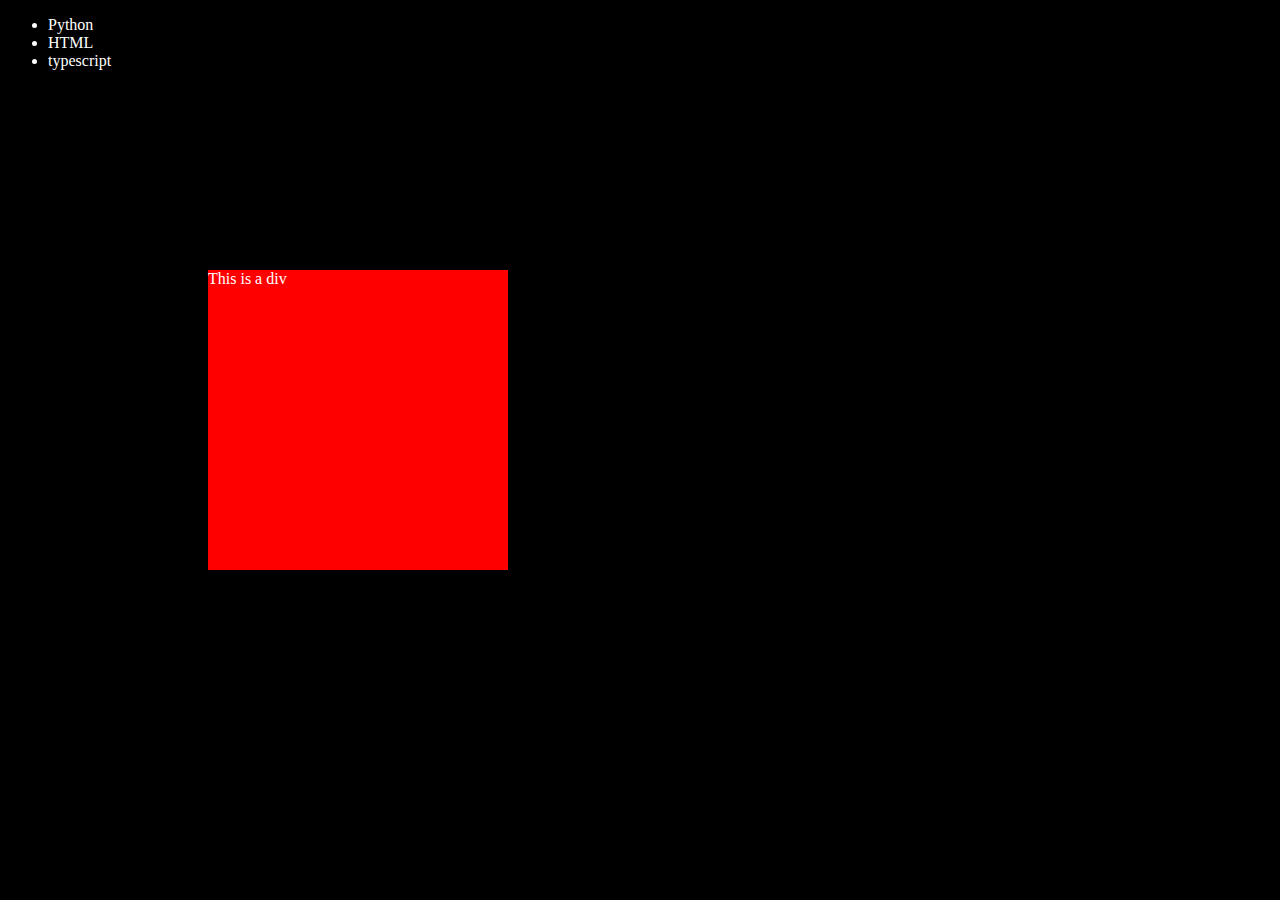
<file: index.html>
<!DOCTYPE html>
<html lang="en">
<head>
    <meta charset="UTF-8">
    <meta name="viewport" content="width=device-width, initial-scale=1.0">
    <title>Demo</title>
    <style>
        body{
            background-color: black;
            color: white;
        }
    </style>
</head>
<body>

    <ul class="language">
        <li>JavaScript</li>
    </ul>
    
</body>
<script>
    const div = document.createElement('div');

    div.style.height = "300px";
    div.style.width = "300px";
    div.style.backgroundColor = 'red';
    div.style.margin = '200px';
    // div.innerText = 'This is a div';
    const text = document.createTextNode('This is a div');
    div.appendChild(text);

    document.body.appendChild(div);

    function addLanguage(langName){
        const li = document.createElement('li');
        li.innerHTML = `${langName}`;
        document.querySelector('.language').appendChild(li);
    }
    // Above function is less optimized 
    // This function traverse whole tree to find node
    addLanguage("C++");
    addLanguage("typescript");

    // Optimized way to write above function
    function addOptiLanguage(langName){
        const li = document.createElement('li');
        li.appendChild(document.createTextNode(langName));
        document.querySelector('.language').appendChild(li);    
    }
    // This method does not traverse tree for search of node
    addOptiLanguage("Java");


    //Edit
    const secondlang = document.querySelector("li:nth-child(2)");
    const newLi = document.createElement("li");
    newLi.textContent = 'HTML';
    secondlang.replaceWith(newLi);

    //Edit
    const Firstlang = document.querySelector("li:first-child");
    const firstNew = Firstlang.outerHTML = '<li>Python</li>';
    Firstlang.replaceWith(firstNew);
    

    //remove
    const lastLi = document.querySelector('li:last-child');
    lastLi.remove();
</script>
</html>
</file>
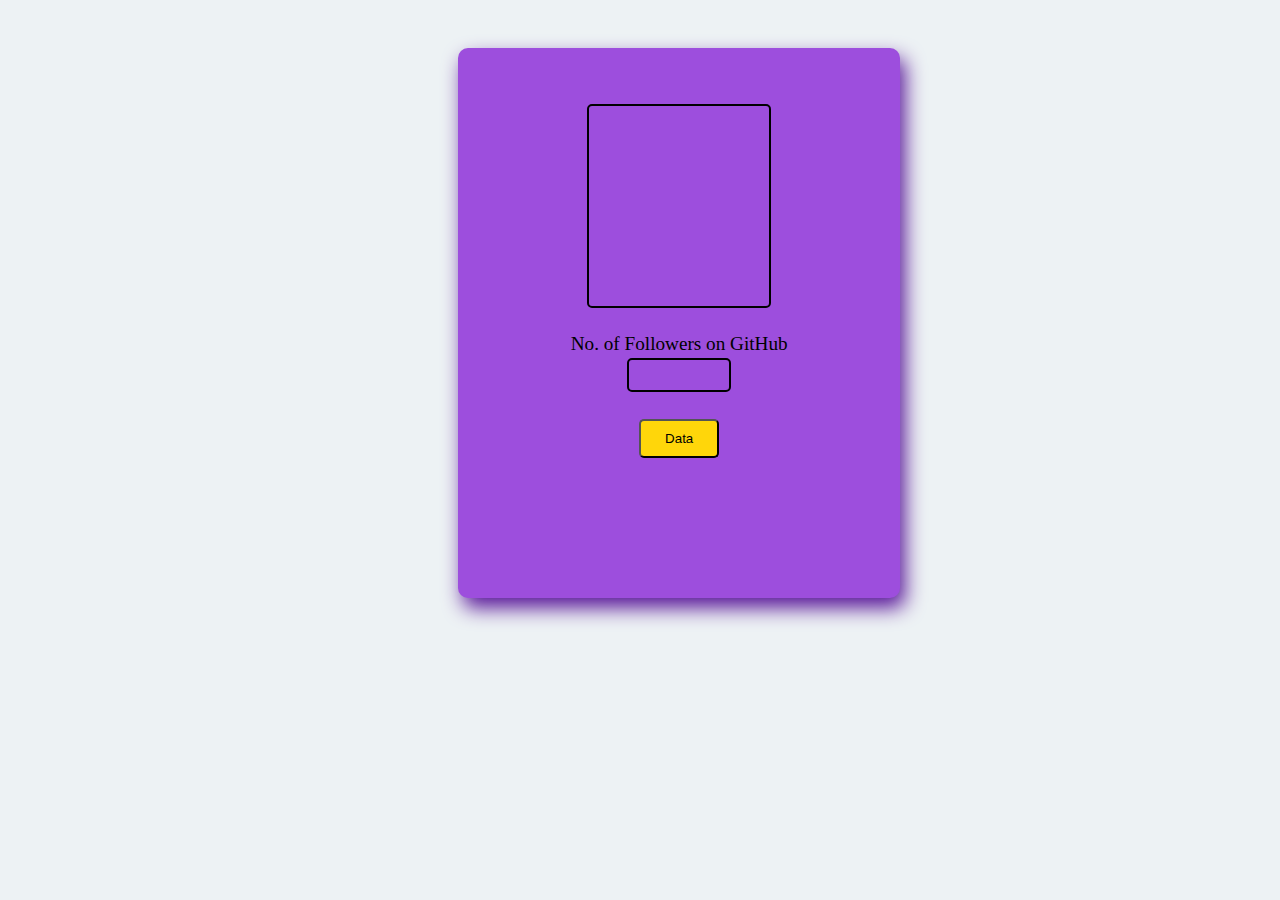
<file: Advanc_api.html>
<!DOCTYPE html>
<html lang="en">
<head>
    <meta charset="UTF-8">
    <meta name="viewport" content="width=device-width, initial-scale=1.0">
    <title>API</title>
    <style>
        .main{
            height: 550px;
            width: 35%;
            background-color: #9d4edd;
            display: flex;
            justify-content: center;
            align-items: center;
            flex-direction: column;
            position: relative;
            top: 40px;
            left: 450px;
            border-radius: 10px;
            box-shadow: 5px 10px 20px #5a189a;
        }
        .photo{
            height: 200px;
            width: 180px;
            border-radius: 5px;
            position: relative;
            top: -50px;
            border: 2px solid black;
            background-size: cover; 
            display: flex;
            justify-content: center;
            align-items: center;
        }
        .followers{
            height: 30px;
            width: 100px;
            position: relative;
            border: 2px solid black;
            border-radius: 5px;
            display: flex;
            justify-content: center;
            align-items: center;
            font-weight: bold;  
        }
        button{
            padding: 10px;
            width: 80px;
            border-radius: 5px;
            outline: none;
            background-color: #ffd60a;
            position: relative;
            top: -34px;
        }
        p{
            position: relative;
            top: -79px;
            font-size: larger;
        }
    </style>
</head>
<body style="background-color: #edf2f4;">
    <div class="main">
        <div class="photo"></div>
        <div class="followers"></div>
        <p>No. of Followers on GitHub</p>
        <button>Data</button>
    </div>
<script>
    const btn = document.querySelector('button');

    btn.addEventListener('click', () => {
    const requestUrl = 'https://api.github.com/users/ajju-09';
    const xhr = new XMLHttpRequest();
    xhr.open('GET', requestUrl);
    xhr.onreadystatechange = function () {
        if(xhr.readyState === 4){
        const data = JSON.parse(this.responseText);
        document.querySelector('.photo').style.backgroundImage = "url('https://avatars.githubusercontent.com/u/156096110?v=4')";
        // document.querySelector('.photo').innerHTML = `${data.avatar_url}`;
        document.querySelector('.followers').innerHTML = `${data.followers}`;
            // console.log(typeof data); //Object
            console.log(data);
        }
    }
    xhr.send();
    });
</script>
</body>
</html>
</file>
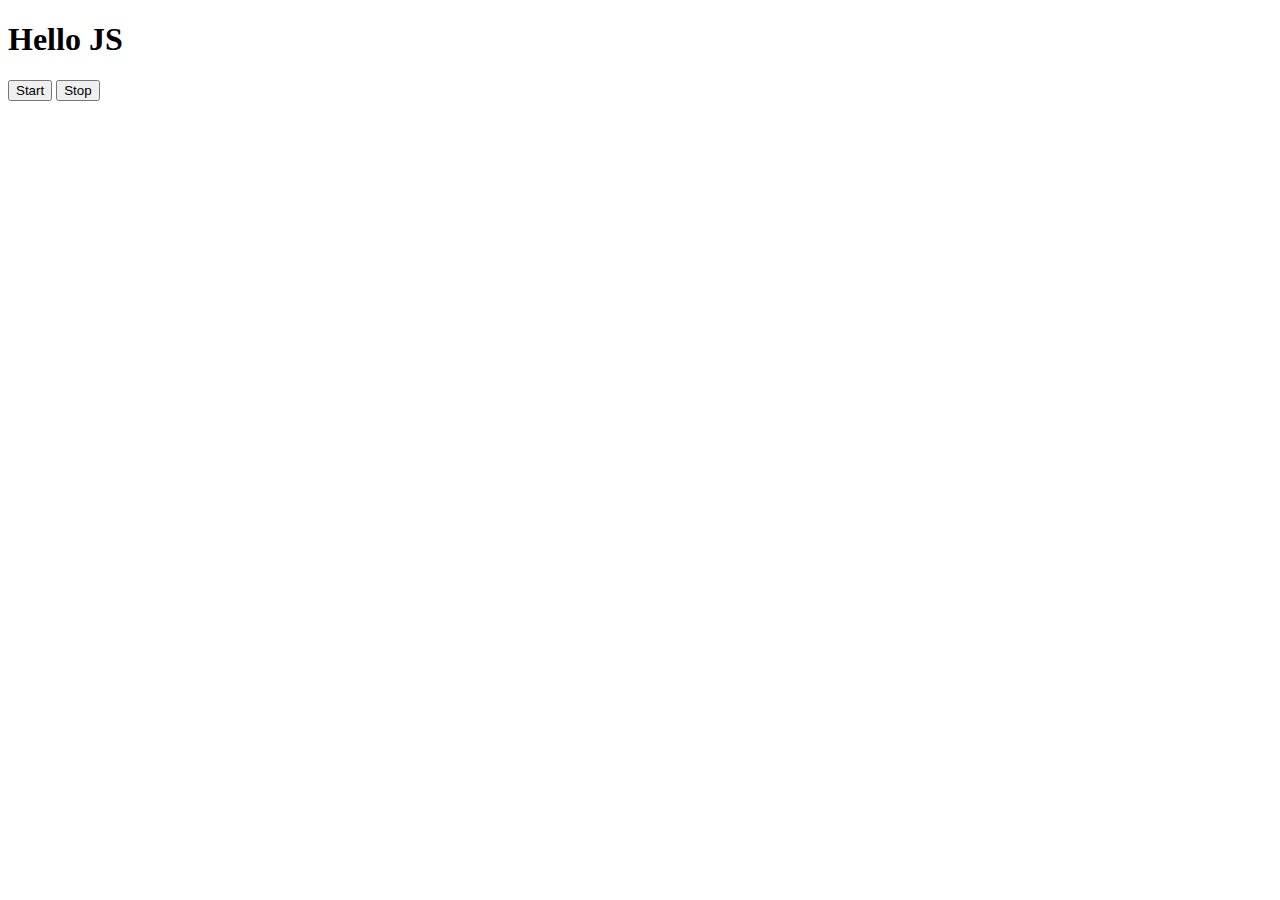
<file: Async.html>
<!DOCTYPE html>
<html lang="en">
<head>
    <meta charset="UTF-8">
    <meta name="viewport" content="width=device-width, initial-scale=1.0">
    <title>Document</title>
</head>
<body>
    <h1>Hello JS</h1>
    <button id="start">Start</button>
    <button id="stop">Stop</button>
    
</body>
<script>
    // const func = () => {
    //     console.log("Its timeout function");
    // };
    // // setTimeout(func , 3000);

    // const text = function (){
    //     document.querySelector('h1').innerHTML = 'JavaScript';
    // }
    // const setTime = setTimeout(text , 3000);
    
    // document.querySelector("#stop").addEventListener('click', () => {
    //     clearTimeout(setTime);
    //     console.log("STOPPED");
    // });

    const func1 = function(str) {
        console.log(str, Date.now());
    }

    let interval;
     document.querySelector("#start").addEventListener('click', () => {
        interval = setInterval(func1, 1000, "Hello");
    }); 

    document.querySelector("#stop").addEventListener('click', () => {
        clearInterval(interval);
    });



</script>
</html>
</file>
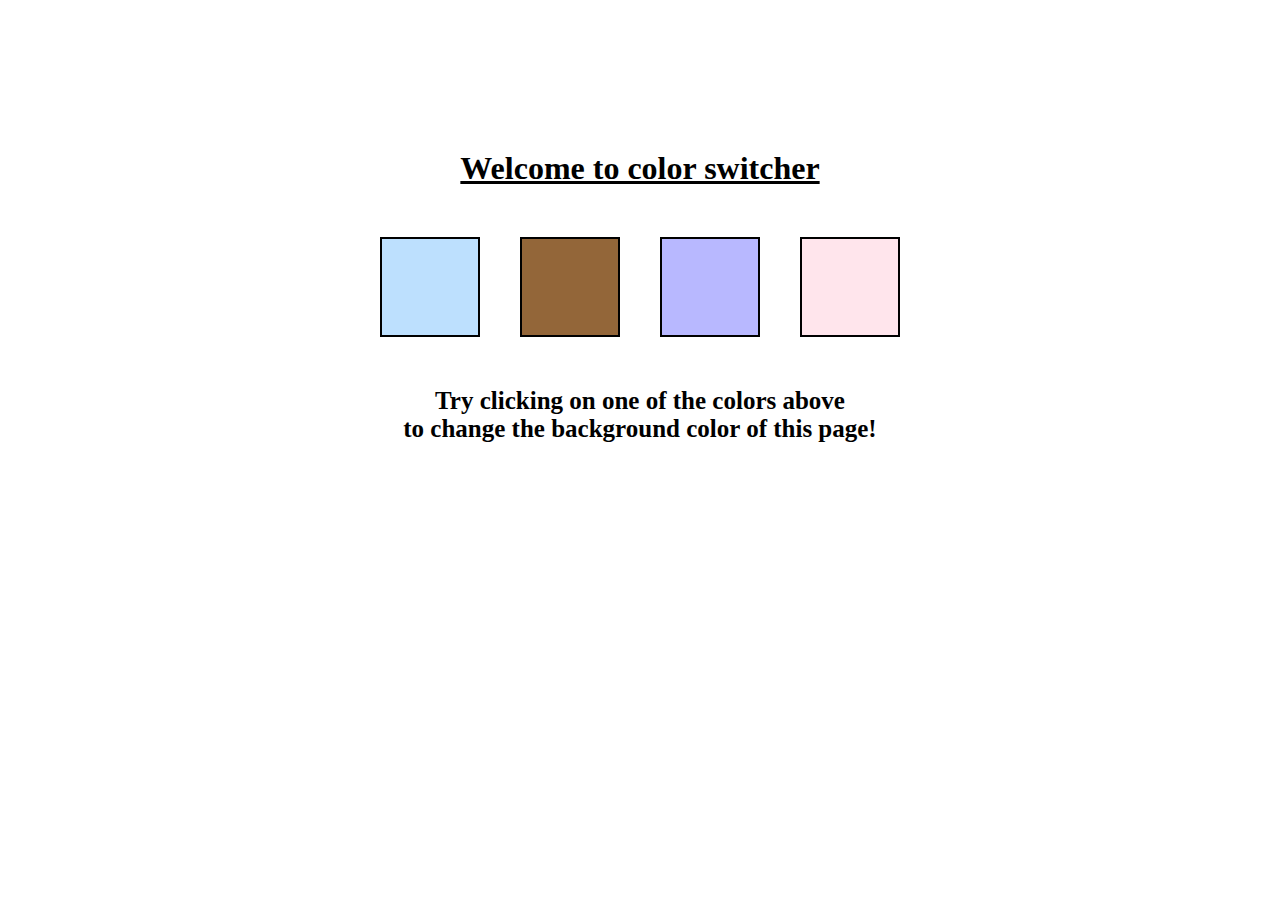
<file: Project1.html>
<!DOCTYPE html>
<html lang="en">
<head>
    <meta charset="UTF-8">
    <meta name="viewport" content="width=device-width, initial-scale=1.0">
    <title>Color Changer</title>
    <link rel="stylesheet" href="project1.css"/>
</head> 
<body>
    <h1>Welcome to color switcher</h1>
    <div class="container">
        <div class="button pointer" id="blue"></div>
        <div class="button pointer" id="brown"></div>
        <div class="button pointer" id="violet"></div>
        <div class="button pointer" id="pink"></div>
    </div>
    <p>Try clicking on one of the colors above</p>
    <p>to change the background color of this page!</p>
<script src="Project1.js"></script>
</body>
</html>
</file>
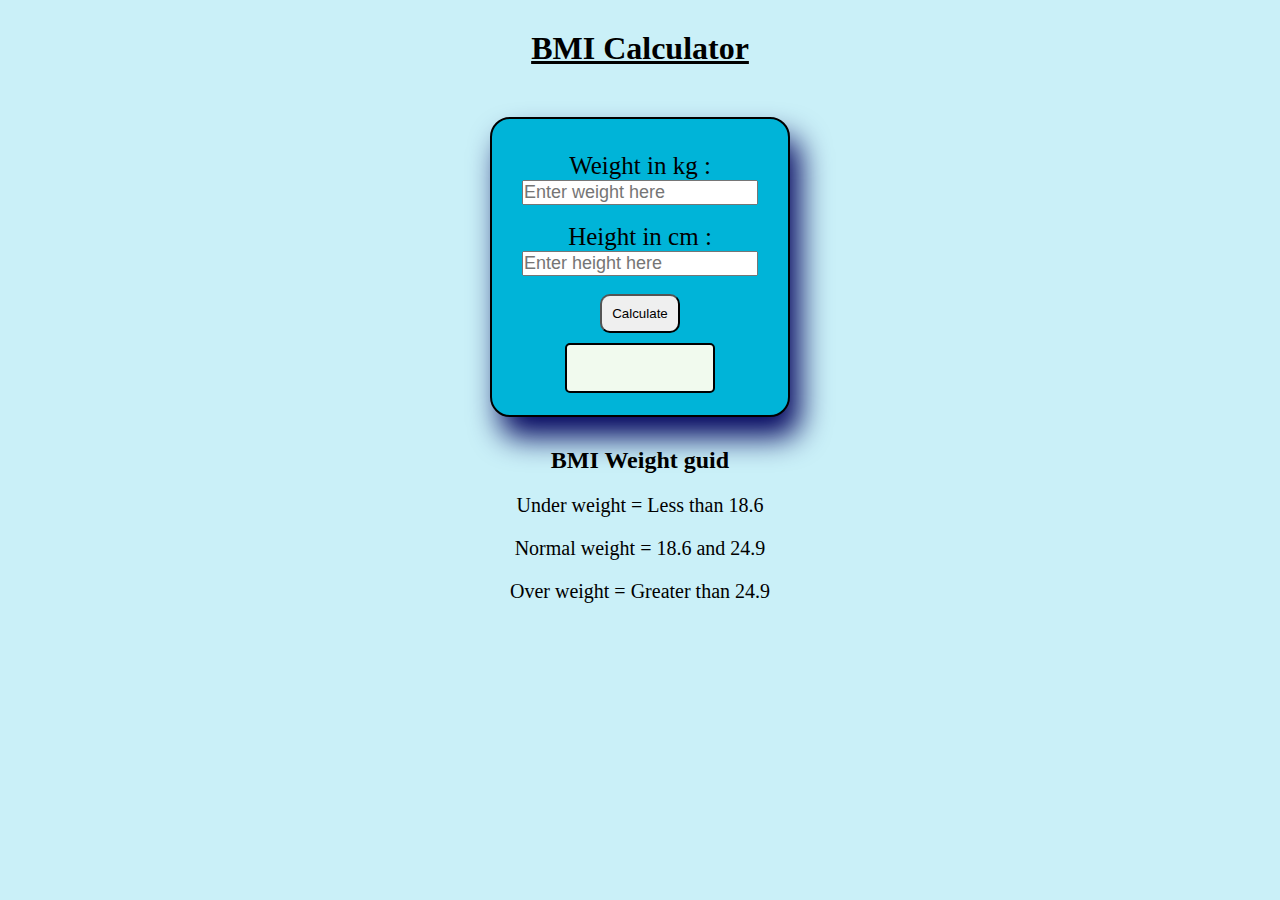
<file: Project2.html>
<!DOCTYPE html>
<html lang="en">
<head>
    <meta charset="UTF-8">
    <meta name="viewport" content="width=device-width, initial-scale=1.0">
    <title>BMI Generator</title>
    <link rel="stylesheet" href="Project2.css" />
</head>
<body>
    
    <div class="container">
        <h1>BMI Calculator</h1>
        <form> 
            <label for="weight">Weight in kg :</label>
            <input type="text" id="weight" placeholder="Enter weight here">
            <br>
            <label for="height">Height in cm :</label>
            <input type="text" id="height" placeholder="Enter height here">
            <br>
            <button type="submit">Calculate</button>
            <div id="result"></div> 
        </form>
        
        <div class="guid">
        <h2>BMI Weight guid</h2>
        <p>Under weight = Less than 18.6</p>
        <p>Normal weight = 18.6 and 24.9</p>
        <p>Over weight = Greater than 24.9</p>
    </div>
    </div>
    <script src="Project2.js"></script>
</body>
</html>
</file>
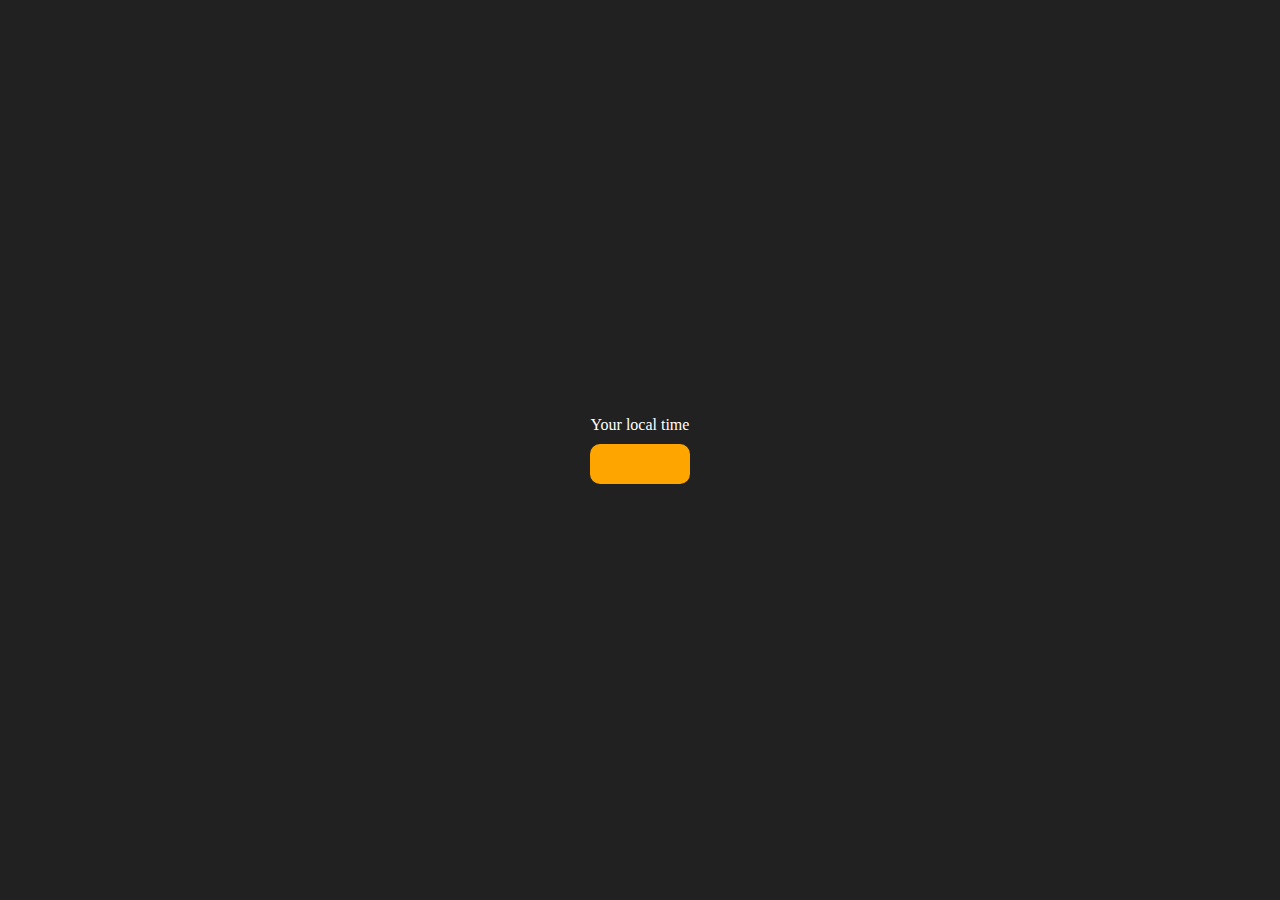
<file: Project3.html>
<!DOCTYPE html>
<html lang="en">
<head>
    <meta charset="UTF-8">
    <meta name="viewport" content="width=device-width, initial-scale=1.0">
    <title>Digital clock</title>
    <link rel="stylesheet" href="Project3.css" />
</head>
<body>
    <div class="main">
        <div id="banner"><span>Your local time</span></div>
        <div id="clock"></div>
    </div>
    
<script src="Project3.js"></script>
</body>
</html>
</file>
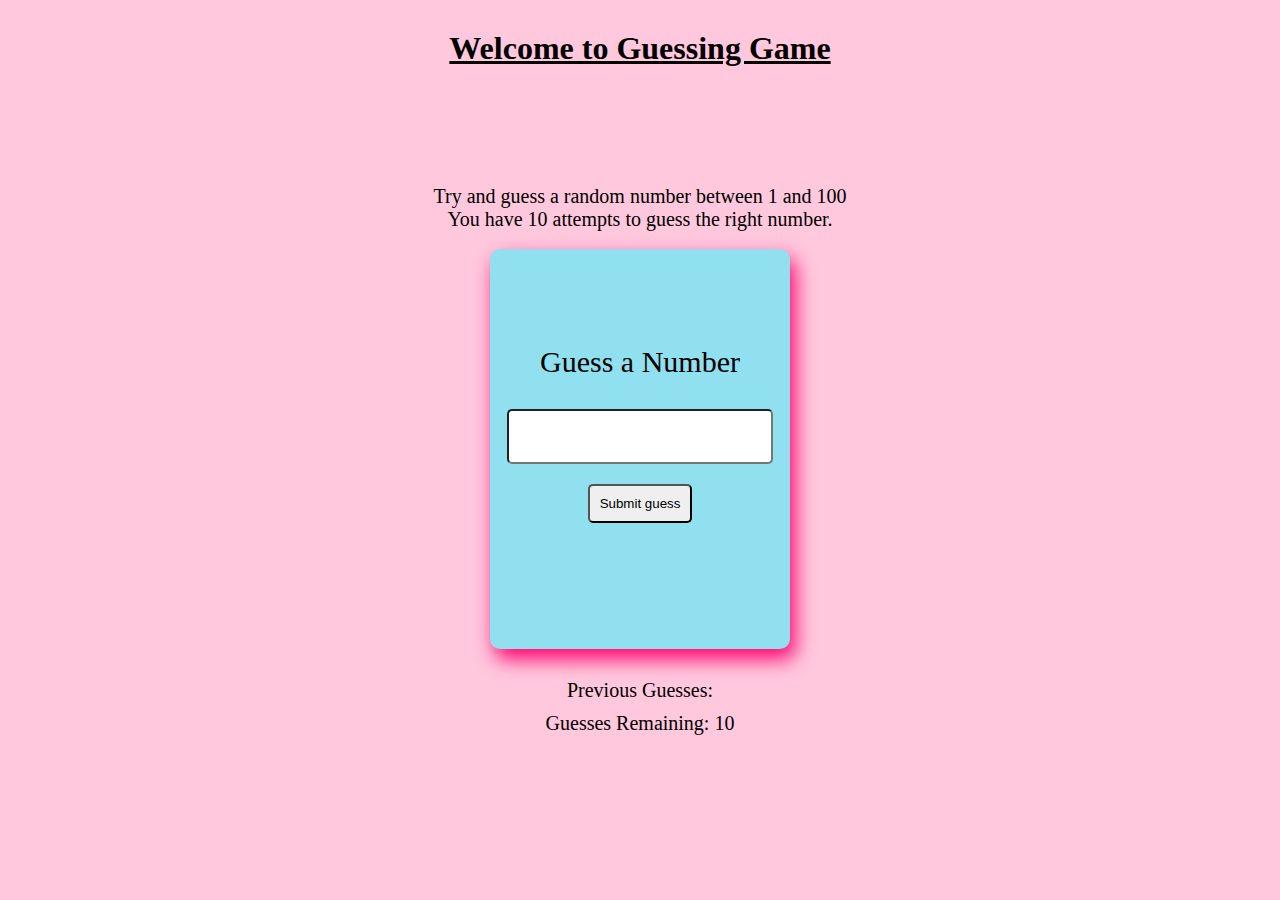
<file: Project4.html>
<!DOCTYPE html>
<html lang="en">
<head>
    <meta charset="UTF-8">
    <meta name="viewport" content="width=device-width, initial-scale=1.0">
    <title>Guess the number</title>
    <link rel="stylesheet" href="Project4.css" />
</head>
<body>
    <div class="wrapper">
        <h1>Welcome to Guessing Game</h1>
        <p>Try and guess a random number between 1 and 100</p>
        <p>You have 10 attempts to guess the right number.</p>
        <br>
        <form>
            <lable for="guessField" id="guess">Guess a Number</lable>
            <input id="guessField" type="text" class="guessField">
            <input type="submit" id="subt" value="Submit guess" class="guessSubmit">
        </form>
        <div class="resultParas">
            <p>Previous Guesses: <span class="guesses"></span></p>
            <p>Guesses Remaining: <span class="lastResult">10</span></p>
            <p class="lowOrHi"></p>
        </div>
    </div>
    <script src="Project4.js"></script>
</body>
</html>
</file>
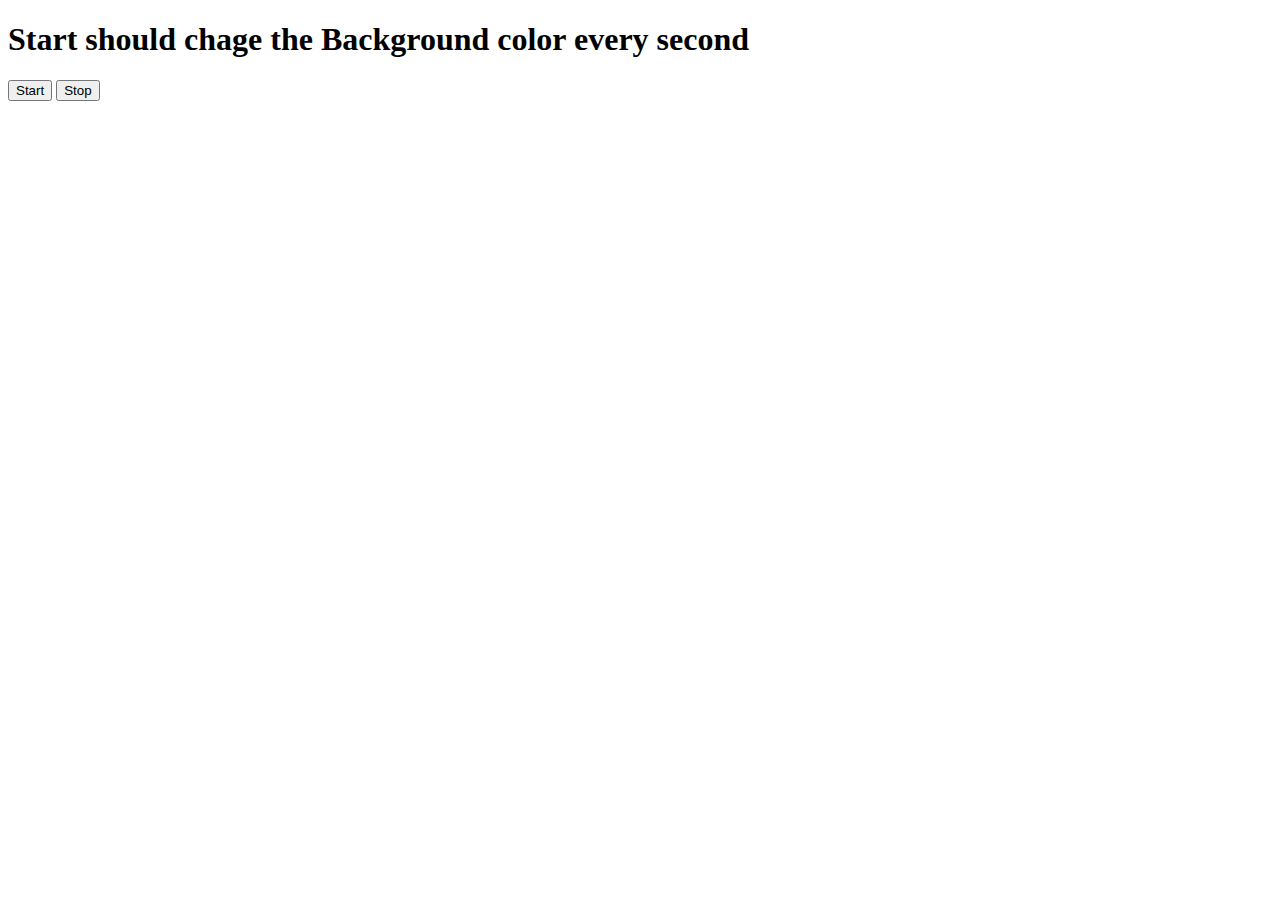
<file: Project5.html>
<!DOCTYPE html>
<html lang="en">
<head>
    <meta charset="UTF-8">
    <meta name="viewport" content="width=device-width, initial-scale=1.0">
    <title>Project 5</title>
</head>
<body>
    <h1>Start should chage the Background color every second</h1>
    <button id="start">Start</button>
    <button id="stop">Stop</button>
<script>
    const randomColor = function() {
        const hex = '0123456789ABCDEFabcdef';
        let color = '#';
        for(let i=0; i < 6; i++){
            color += hex[Math.floor(Math.random() * 22)];
        }
        return color;
    };

    const start = document.querySelector('#start');
    const stop = document.querySelector('#stop');
    let  interval;
    

    const startChangeColor = function () {

        if(!interval){
        interval =  setInterval(changeBgColor, 1000);
        }

        function changeBgColor(){
            document.body.style.backgroundColor = randomColor();
        }    
    };
    const stopChangeColor = function () {
        clearInterval(interval);
        interval = null;
    };
 

    start.addEventListener('click', startChangeColor);
    stop.addEventListener('click', stopChangeColor);

  
</script>
</body>
</html>
</file>
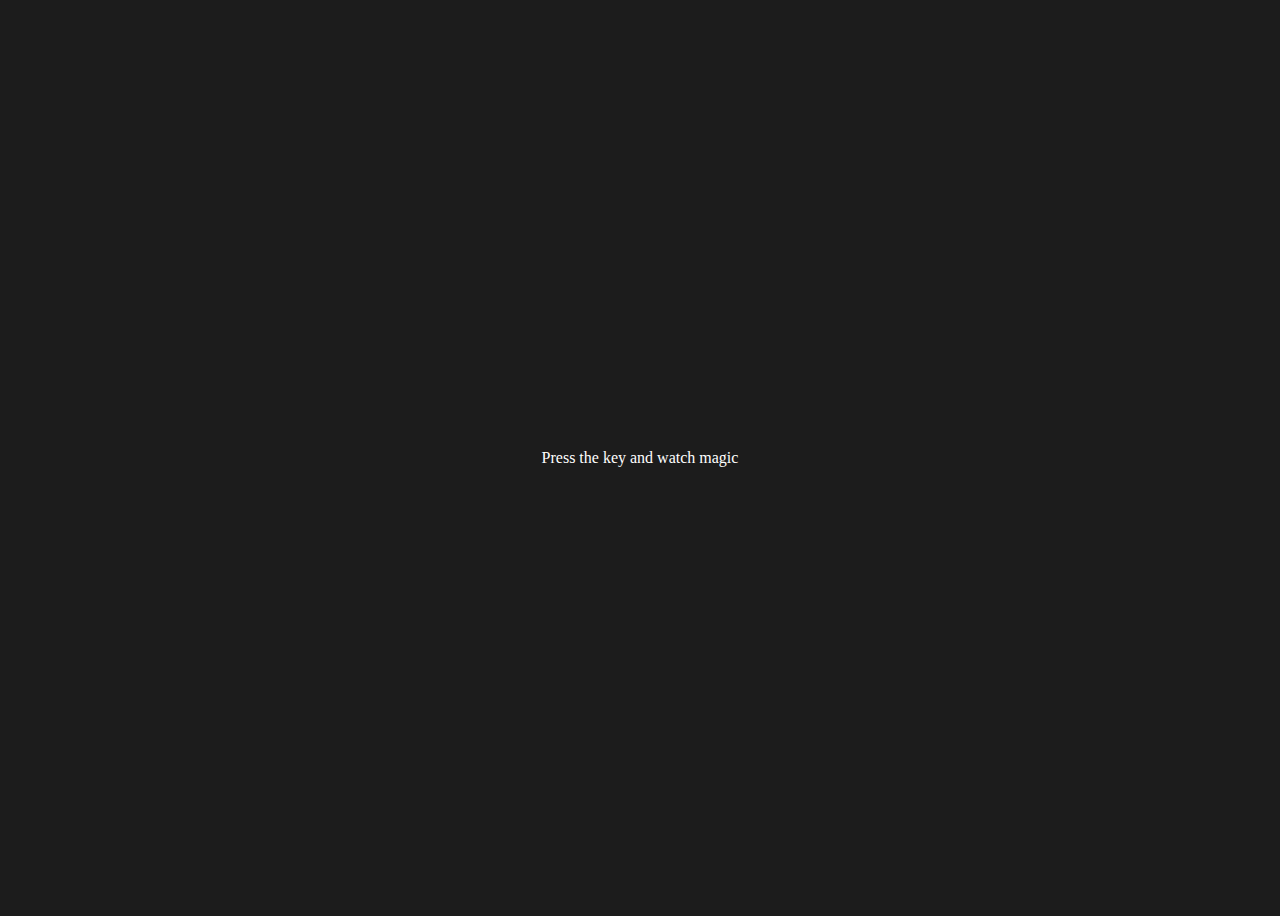
<file: Project6.html>
<!DOCTYPE html>
<html lang="en">
<head>
    <meta charset="UTF-8">
    <meta name="viewport" content="width=device-width, initial-scale=1.0">
    <title>Project 6</title>
    <style>
        table, th, td{
            border: 1px solid #e7e7e7;
        }
         body{
            background-color: #1c1c1c;
         }
        .project{
            background-color: #1c1c1c;
            color: #ffffff;
            display: flex;
            justify-content: center;
            align-items: center;
            height: 100vh;
            text-align: center;
        }
        
        .color{
            color: aliceblue;
            display: flex;
            flex-direction: row;
        }
    </style>
</head>
<body>
    <div class="project">
        <div id="insert">
            <div class="key">Press the key and watch magic</div>
        </div>
    </div>
<script>
    const insert = document.querySelector('#insert');

    window.addEventListener('keydown', (e) => {
        insert.innerHTML = `<div class = "color">
            <table>
            <tr>
                <th>Key</th>
                <th>KeyCode</th>
                <th>Code</th>
            </tr>    
            <tr>
                <td>${e.key === " " ? 'Space' : e.key} </td>
                <td>${e.keyCode}</td>
                <td>${e.Code}</td>
            </tr>
            </table>
            </div>`
    });
</script>
</body>
</html>
</file>
<file: project1.css>
*{
    margin: 0;
    padding: 0;
    box-sizing: border-box;
}
h1{
    position: relative;
    top: 150px;
    display: flex;
    justify-content: center;
    align-items: center;
    text-decoration: underline;
}
p{
    font-size: 25px;
    display: flex;
    justify-content: center;
    align-items: center;
    font-weight: bold;
    position: relative;
    top: 250px;
}
.main{
    display: grid;
}

.container{
    display: flex;
    justify-content: center;
    align-items: center;
    flex-wrap: wrap;
    gap: 40px;
    position: relative;
    top: 200px;
}
#pink{
    background-color: #ffe5ec;
    height: 100px;
    width: 100px;
    border: 2px solid black;
}
#blue{
    background-color: #bde0fe;
    height: 100px;
    width: 100px;
    border: 2px solid black;
}
#brown{
    background-color: #936639;
    height: 100px;
    width: 100px;
    border: 2px solid black;
}
#violet{
    background-color: #b8b8ff;
    height: 100px;
    width: 100px;
    border: 2px solid black;
}
.pointer:hover{
    cursor: pointer;
}
</file>
<file: Project2.css>
*{
    padding: 0;
    margin: 0;
    box-sizing: border-box;
}
body{
    background-color: #caf0f8;
}
h1{
    position: relative;
    top: 30px;
    text-decoration: underline;
}
.container{
    display: flex;
    justify-content: center;
    align-items: center;
    flex-direction: column;
    gap: 30px;  
}
#result{
    height: 50px;
    width: 150px;
    background-color: #f1faee;
    position: relative;
    top: 10px;
    display: flex;
    justify-content: center;
    align-items: center;
    border: 2px solid black;
    border-radius: 5px;
    font-size: 18px;
    text-align: center;
}
label{
    font-size: 25px;
}
input{
    font-size: 18px;
}
form{
    height: 300px;
    width: 300px;
    border: 2px solid black;
    background-color: #00b4d8;
    display: flex;
    justify-content: center;
    align-items: center;
    flex-direction: column;
    position: relative;
    top: 50px;
    border-radius: 20px;
    box-shadow: 10px 20px 30px #03045e;
}
button{
    padding: 10px;
    border-radius: 10px;
    outline: none;
    cursor: pointer;
}
p{
    font-size: 20px;
}
.guid{
    display: flex;
    justify-content: center;
    align-items: center;
    flex-direction: column ;
    gap: 20px;
    position: relative;
    top: 50px;
}
</file>
<file: Project3.css>
*{
    padding: 0;
    margin: 0;
    box-sizing: border-box;
}
body{
    background-color: #212121;
    color: #fff;
}
.main{
    display: flex;
    justify-content: center;
    align-items: center;
    height: 100vh;
    flex-direction: column;
}
#clock{
    font-size: 40px;
    background-color: orange;
    padding: 20px 50px;
    margin-top: 10px;
    border-radius: 10px;
}
</file>
<file: Project4.css>
*{
    padding: 0;
    margin: 0;
    box-sizing: border-box;
}
body{
    background-color: #ffc8dd;
}
h1{
    position: absolute;
    top: 30px;
    text-decoration: underline;
}
p{
    font-size: 20px;
}
.wrapper{
    height: 100vh;
    display: flex;;
    justify-content: center;
    align-items: center;
    flex-direction: column;
}
#guess{
    font-size: 30px;
    position: relative;
    top: -20px
}
#guessField{
    padding: 15px;
    border-radius: 5px;
    outline: none;
    font-size: 18px;
    text-align: center;
}
#subt{
    padding: 10px;
    border-radius: 5px;
    margin: 10px;
}
form{
    height: 400px;
    width: 300px;
    background-color: #90e0ef;
    border-radius: 10px;
    box-shadow: 5px 10px 20px #ff006e;
    display: flex;
    justify-content: center;
    align-items: center;
    flex-direction: column;
    gap: 10px
}
.resultParas{
    display: flex;
    justify-content: center;
    align-items: center;
    flex-direction: column;
    gap: 10px;
    position: relative;
    top: 30px;
}
.lowOrHi{
    font-size: 30px;
}
</file>
